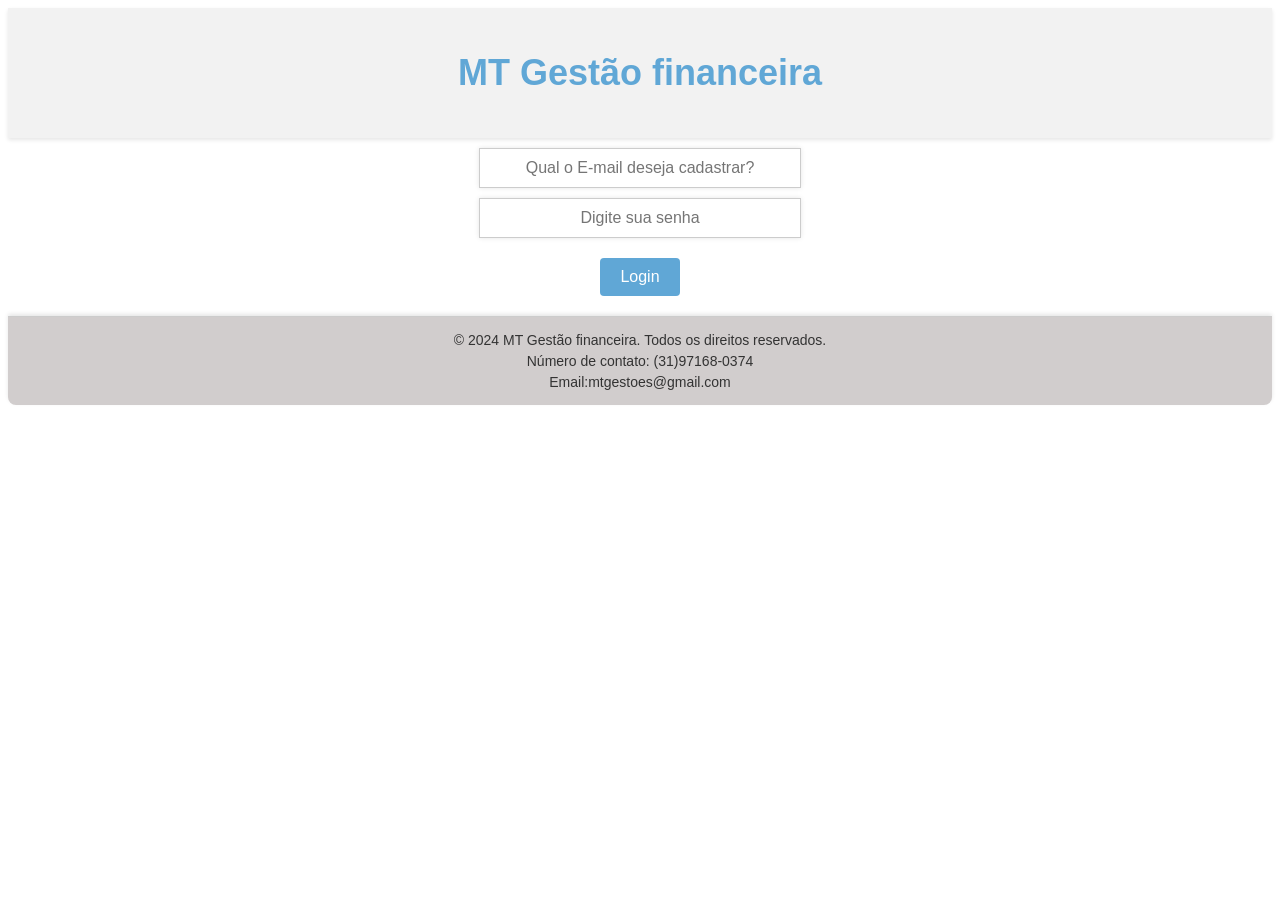
<file: aula2_html/cadastro.html>
<!DOCTYPE html>
<html lang="en">
<head>
    <meta charset="UTF-8">
    <meta name="viewport" content="width=device-width, initial-scale=1.0">
    <title>Página de cadastro</title>
    <link rel="stylesheet" href="estilo.css">
</head>
<body>
    <header>
        <h1> MT Gestão financeira</h1>
    </header>
    <input type="text" placeholder="Qual o E-mail deseja cadastrar?">
<input type ="password" placeholder="Digite sua senha">
<button onclick="window.location.href='login.html'">Login</button>
<footer>
    <p>© 2024 MT Gestão financeira. Todos os direitos reservados.</p><p>Número de contato: (31)97168-0374</p><p>Email:mtgestoes@gmail.com</p></footer>
</body>
</html>
</file>
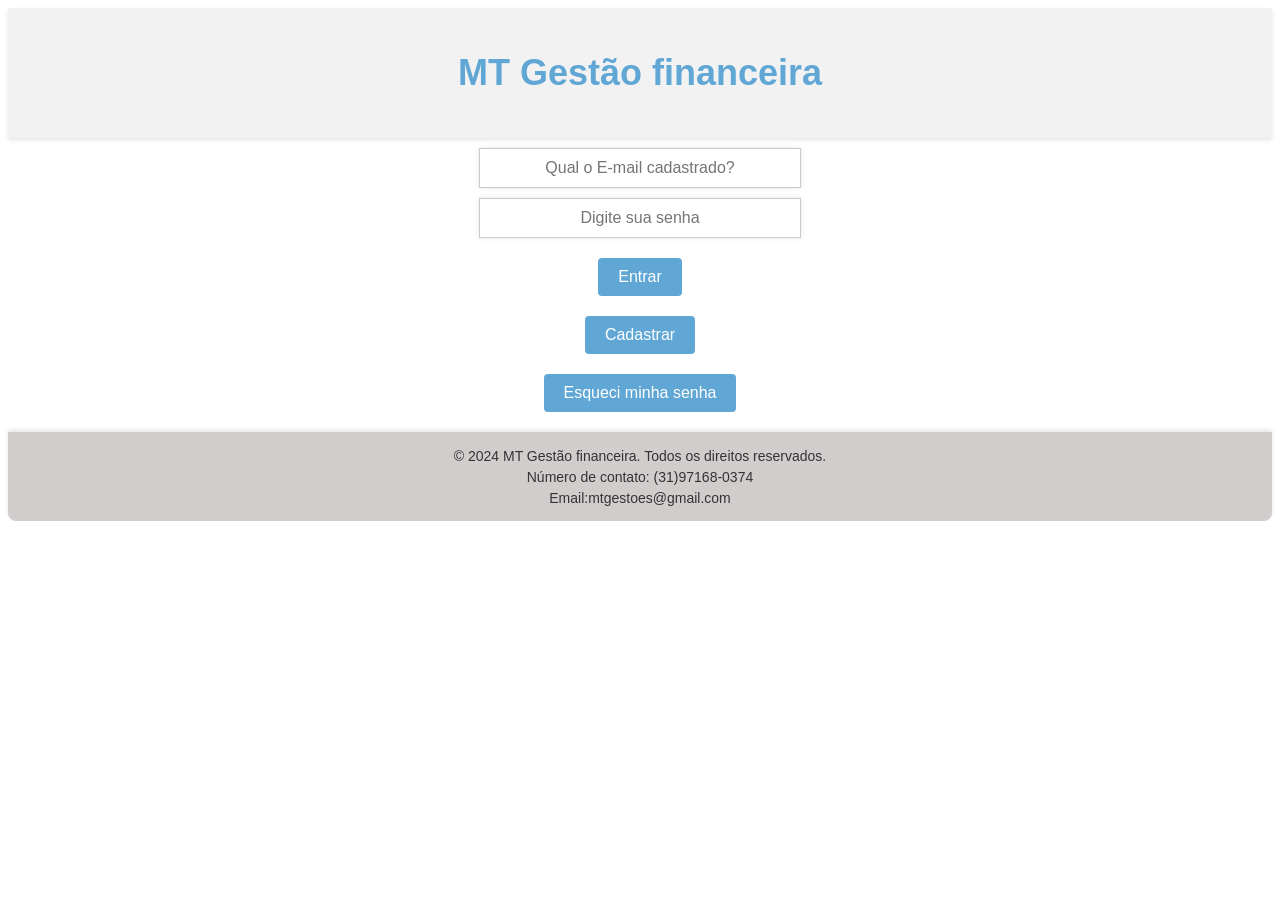
<file: aula2_html/login.html>
<!DOCTYPE html>
<html lang="en">
<head>
    <meta charset="UTF-8">
    <meta name="viewport" content="width=device-width, initial-scale=1.0">
    <title>MT Gestão financeira</title>
    <link rel="stylesheet" href="estilo.css">
</head>
<body>
<header><h1> MT Gestão financeira</h1>
</header> 
<input type="text" placeholder="Qual o E-mail cadastrado?">
<input type ="password" placeholder="Digite sua senha">
<button onclick="window.location.href='index.html'">Entrar</button>
<button onclick="window.location.href='cadastro.html'">Cadastrar</button>
<button onclick="window.location.href='esqueci.html'">Esqueci minha senha</button>




<footer>
    <p>© 2024 MT Gestão financeira. Todos os direitos reservados.</p><p>Número de contato: (31)97168-0374</p><p>Email:mtgestoes@gmail.com</p></footer>

</body>
</html>
</file>
<file: aula2_html/estilo.css>
header{
    background-color: #f2f2f2;
    padding: 20px;
    text-align: center;
    box-shadow: 0 2px 4px rgba(0, 0, 0, 0.1);
}
h1{
    font-family: 'Arial', sans-serif;
    color: #60a7d6;
    text-align: center;
    font-size: 36px;
}
input{
    display: block;
    margin: 10px auto;
    padding: 10px;
    width: 300px;
    font-size: 16px;
    box-shadow: 0 0 5px rgba(0, 0, 0, 0.1);
    border: 1px solid #ccc;
    text-align: center;
}
button{
    display: block;
    margin: 20px auto;
    padding: 10px 20px;
    font-size: 16px;
    background-color: #60a7d6;
    color: white;
    border: none;
    border-radius: 4px;
    cursor: pointer;
}
footer{
    background-color: #f2f2f2;
    padding: 10px;
    text-align: center;
    box-shadow: 0 -2px 4px rgba(0, 0, 0, 0.1);
    border-radius: 0 0 8px 8px;
    background-color: #d1cdcd;
    border-top: 1px solid #ccc;
    border-radius: 0 0 8px 8px;
}
p{
    font-family: 'Arial', sans-serif;
    color: #333;
    font-size: 14px;
    margin: 5px 0;
}
.gastos{
    background-color: #90d3fa;
    padding: 20px;
    margin: 20px auto;
    width: 80%;
    border-radius: 8px;
    box-shadow: 0 2px 4px rgba(0, 0, 0, 0.1);
    font-family: 'Arial', sans-serif;
    text-align: center;
    text-transform: uppercase;
    text-shadow: 1px 1px 2px rgba(0, 0, 0, 0.1);
    text-decoration: underline;
    text-decoration-color: #60a7d6;
    text-decoration-thickness: 2px;
    text-decoration-style: solid;
    max-width: 200px;
    margin-left:00px;
    display:flex;
    
    flex-direction: column;
}
.media{
  background-color: #87d692;
    padding: 20px;
    margin: 20px auto;
    width: 80%;
    border-radius: 8px;
    box-shadow: 0 2px 4px rgba(0, 0, 0, 0.1);
    font-family: 'Arial', sans-serif;
    text-align: center;
    text-transform: uppercase;
    text-shadow: 1px 1px 2px rgba(0, 0, 0, 0.1);
    text-decoration: underline;
    text-decoration-color: #014d14;
    text-decoration-thickness: 2px;
    text-decoration-style: solid;
    max-width: 200px; 
    content-align: center; 

}
.pendentes{
  background-color: #fa9191;
    padding: 20px;
    margin: 20px auto;
    width: 80%;
    border-radius: 8px;
    box-shadow: 0 2px 4px rgba(0, 0, 0, 0.1);
    font-family: 'Arial', sans-serif;
    text-align: center;
    text-transform: uppercase;
    text-shadow: 1px 1px 2px rgba(0, 0, 0, 0.1);
    text-decoration: underline;
    text-decoration-color: #f52222;
    text-decoration-thickness: 2px;
    text-decoration-style: solid;
    max-width: 200px;

}

.c1{
    background-color: #f2f2f2;
    display:grid;
grid-template-columns: repeat(auto-fit, minmax(200px, 1fr));
}
</file>
